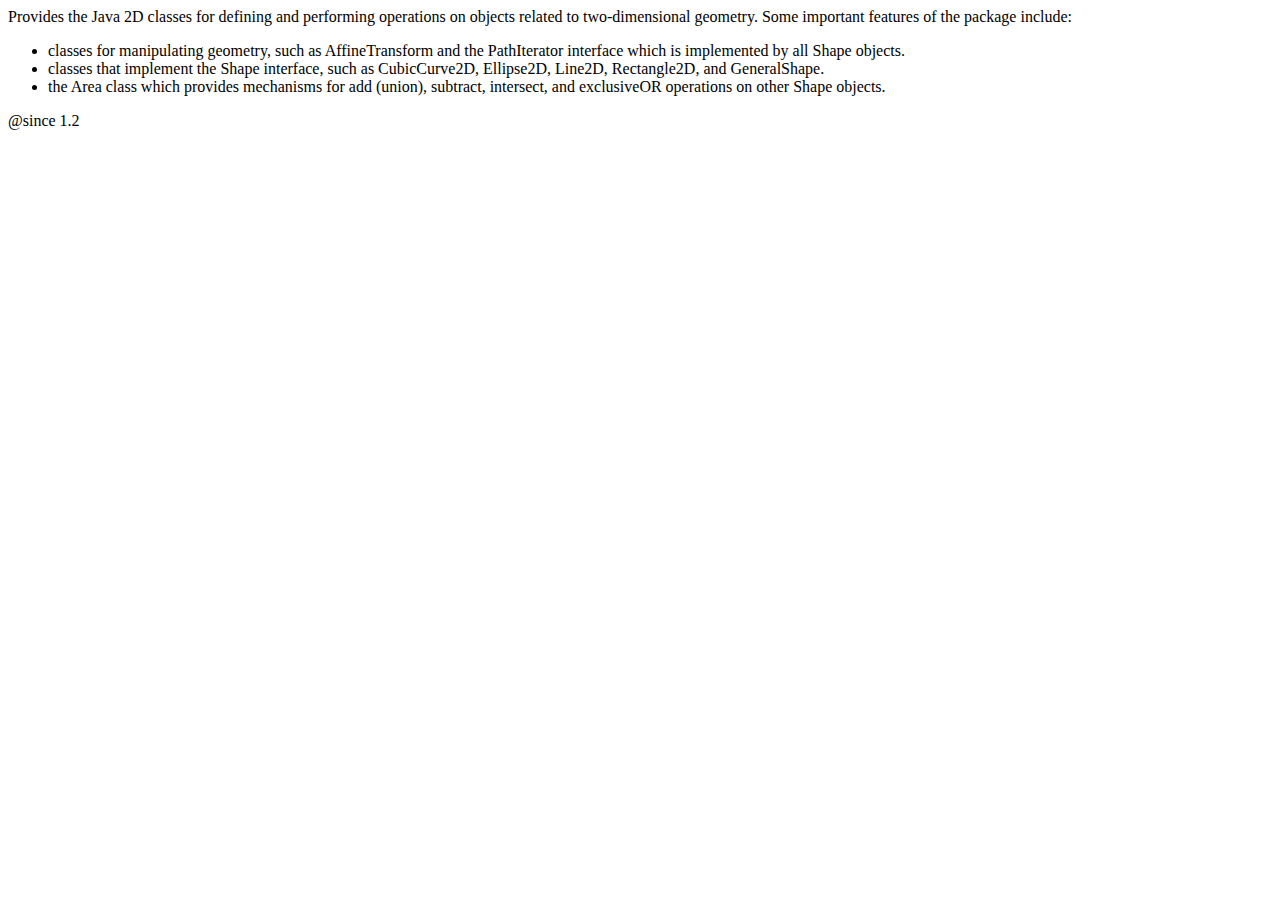
<file: src/main/emul/java/awt/geom/package.html>
<!--
 Copyright (c) 1998, 2013, Oracle and/or its affiliates. All rights reserved.
 DO NOT ALTER OR REMOVE COPYRIGHT NOTICES OR THIS FILE HEADER.

 This code is free software; you can redistribute it and/or modify it
 under the terms of the GNU General Public License version 2 only, as
 published by the Free Software Foundation.  Oracle designates this
 particular file as subject to the "Classpath" exception as provided
 by Oracle in the LICENSE file that accompanied this code.

 This code is distributed in the hope that it will be useful, but WITHOUT
 ANY WARRANTY; without even the implied warranty of MERCHANTABILITY or
 FITNESS FOR A PARTICULAR PURPOSE.  See the GNU General Public License
 version 2 for more details (a copy is included in the LICENSE file that
 accompanied this code).

 You should have received a copy of the GNU General Public License version
 2 along with this work; if not, write to the Free Software Foundation,
 Inc., 51 Franklin St, Fifth Floor, Boston, MA 02110-1301 USA.

 Please contact Oracle, 500 Oracle Parkway, Redwood Shores, CA 94065 USA
 or visit www.oracle.com if you need additional information or have any
 questions.
-->

<!DOCTYPE HTML PUBLIC "-//W3C//DTD HTML 3.2 Final//EN">
<html>
<head><title></title></head>
<body bgcolor="white">

Provides the Java 2D classes for defining and performing operations
on objects related to two-dimensional geometry.  Some important features
of the package include:
<ul>
<li>classes for manipulating geometry, such as AffineTransform and
the PathIterator interface which is implemented by all Shape objects.

<li>classes that implement the Shape interface, such as
CubicCurve2D, Ellipse2D, Line2D, Rectangle2D, and GeneralShape.

<li>the Area class which provides mechanisms for add (union), subtract,
intersect, and exclusiveOR operations on other Shape objects.
</ul>

<!--
<h2>Package Specification</h2>

##### FILL IN ANY SPECS NEEDED BY JAVA COMPATIBILITY KIT #####
<ul>
  <li><a href="">##### REFER TO ANY FRAMEMAKER SPECIFICATION HERE #####</a>
</ul>

<h2>Related Documentation</h2>

For overviews, tutorials, examples, guides, and tool documentation, please see:
<ul>
  <li><a href="">##### REFER TO NON-SPEC DOCUMENTATION HERE #####</a>
</ul>
-->

@since 1.2
</body>
</html>
</file>
